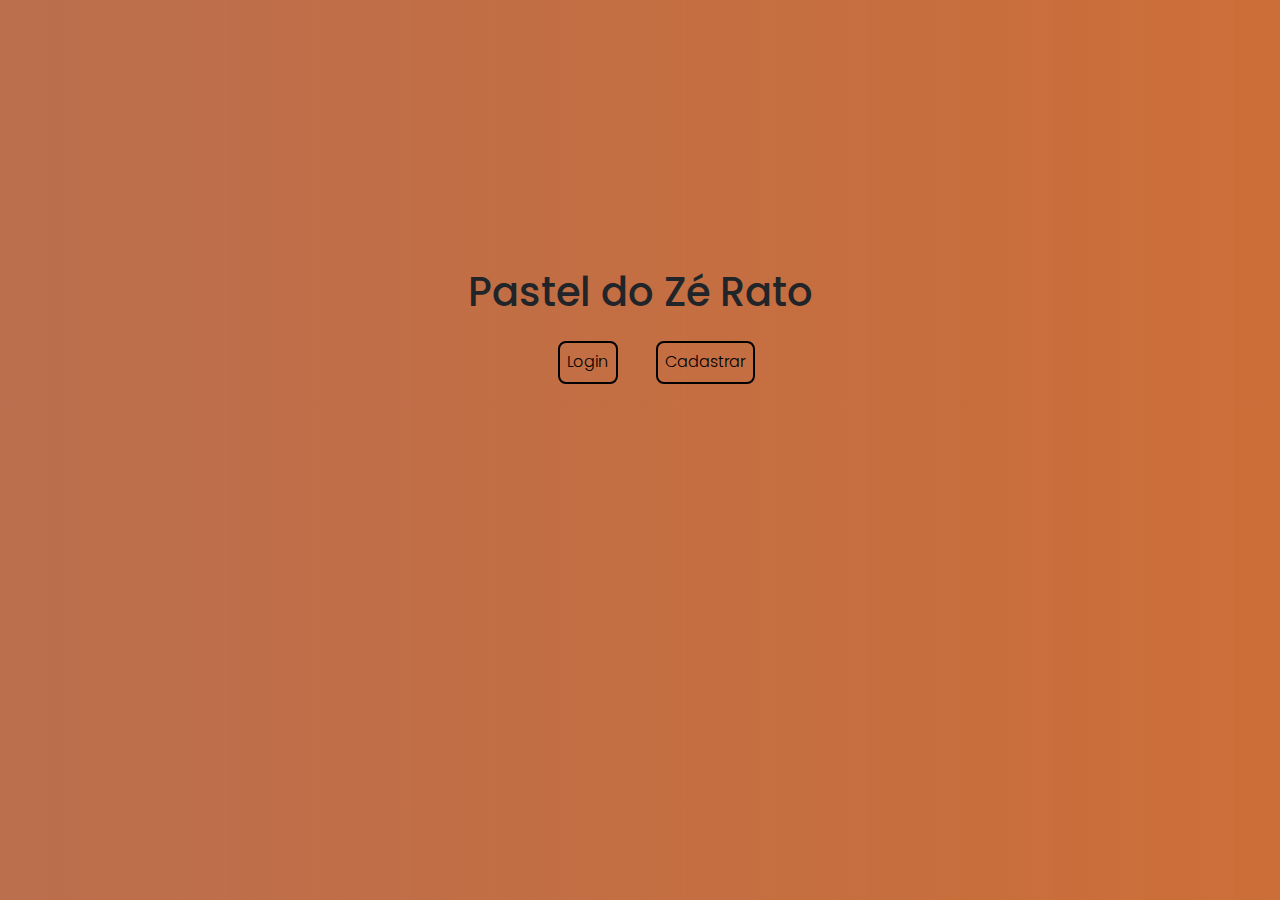
<file: index.html>
<!DOCTYPE html>
<html lang="pt-br">
<head>
    <meta charset="UTF-8">
    <meta name="viewport" content="width=device-width, initial-scale=1.0">
    <title>Pastel do Zé Rato</title>
    <link rel="stylesheet" href="https://cdn.jsdelivr.net/npm/bootstrap@5.3.0/dist/css/bootstrap.min.css">
    <link rel="stylesheet" href="css/indexSize.css">
</head>
<body>
    
    <div class="box">
        <section class="title-prin">
            <header>
                <h1 class="titulo-principal">Pastel do Zé Rato</h1>
            </header>
        </section>
        
        <main>
            <section>
                <div class="styleInput">
                    <div class="inputRedirect">
                        <ul>
                            <li><a href="loginAdm.php">Login</a></li>
                        </ul>
                        <ul>
                            <li><a href="cadastroUser.php">Cadastrar</a></li>
                        </ul>
                    </div>
                </div>
            </section>
        </main>
    </div>
</body>
</html>
</file>
<file: css/indexSize.css>
@import url('https://fonts.googleapis.com/css2?family=Montserrat:wght@200&family=Noto+Sans&family=Poppins:ital,wght@0,500;1,500&display=swap');

:root {
    --font-title: 'Poppins', sans-serif;
    --color-font-a: #272525;
}

*{
    padding: 0;
    margin: none;
    box-sizing: border-box;
}

body {
    font-family: var(--font-title);
    background-image: linear-gradient(to left, #cc6e38, #b76643f1);
}

.box {
    display: flex;
    align-items: center;
    flex-direction: column;
    margin-top: 29.8vh;
}

.title-prin {
    display: flex;
    justify-content: center;
}

.title-prin > .titulo-principal {
    font-size: 12.5px;
    font-weight: 400;
    padding: 0.2rem;
}

section {
    max-width: 900px;
    display: flex;
    justify-content: center;
}

.inputRedirect {
    display: flex;
    align-items: center;
    justify-content: center;
    margin-top: 1.5vh;
}

.inputRedirect > ul {
    list-style: none;
}

.inputRedirect > ul > li {
    display: flex;
    align-self: center;
    font-size: 16px;
    font-weight: 300;
    font-family: var(--font-title);
    padding: 3px;
    gap: 10;
}

.inputRedirect > ul > li > a {
    text-decoration: none;
    border-radius: 8px;
    border: 2px solid #000;
    padding: 7.5px;
    width: 100%;
    color: #000;
}

.inputRedirect > ul > li > a:hover {
    transition: all 0.3s ease;
    background-color: #272525;
    color: #f2f2f2;
}
</file>
